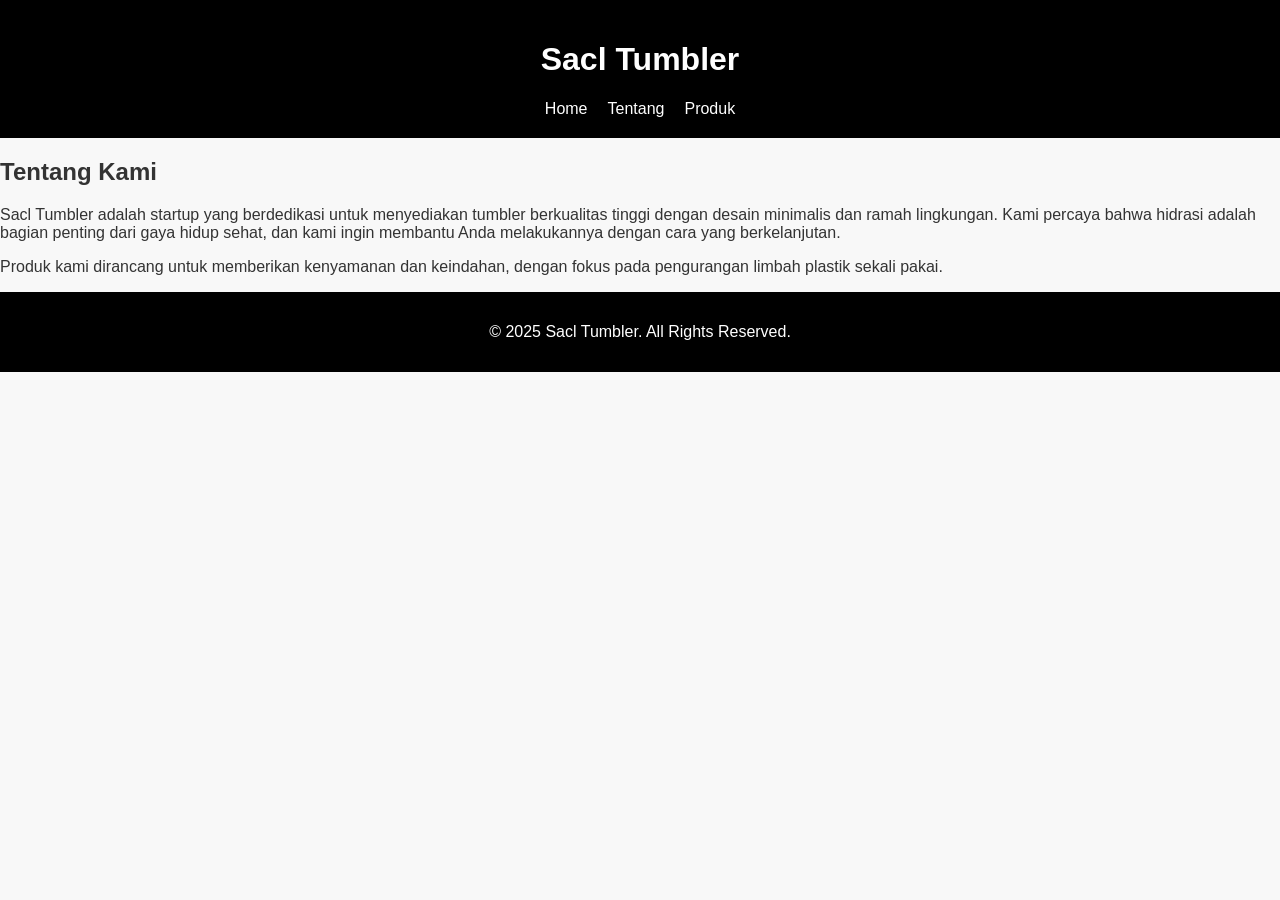
<file: about.html>
<!DOCTYPE html>
<html lang="id">
<head>
    <meta charset="UTF-8">
    <meta name="viewport" content="width=device-width, initial-scale=1.0">
    <title>Tentang Sacl Tumbler</title>
    <link rel="stylesheet" href="style.css">
</head>
<body>
    <header class="header">
        <div class="container">
            <h1>Sacl Tumbler</h1>
            <nav>
                <ul>
                    <li><a href="index.html">Home</a></li>
                    <li><a href="about.html">Tentang</a></li>
                    <li><a href="products.html">Produk</a></li>
                </ul>
            </nav>
        </div>
    </header>

    <section class="about-section">
        <h2>Tentang Kami</h2>
        <p>Sacl Tumbler adalah startup yang berdedikasi untuk menyediakan tumbler berkualitas tinggi dengan desain minimalis dan ramah lingkungan. Kami percaya bahwa hidrasi adalah bagian penting dari gaya hidup sehat, dan kami ingin membantu Anda melakukannya dengan cara yang berkelanjutan.</p>
        <p>Produk kami dirancang untuk memberikan kenyamanan dan keindahan, dengan fokus pada pengurangan limbah plastik sekali pakai.</p>
    </section>

    <footer>
        <p>&copy; 2025 Sacl Tumbler. All Rights Reserved.</p>
    </footer>
</body>
</html>
</file>
<file: style.css>
/* Gaya Umum */
body {
    font-family: Arial, sans-serif;
    margin: 0;
    padding: 0;
    background-color: #f8f8f8;
    color: #333;
}

.header {
    background-color: #000;
    color: #fff;
    padding: 20px;
    text-align: center;
}

.header nav ul {
    list-style: none;
    padding: 0;
    margin: 0;
    display: flex;
    justify-content: center;
    gap: 20px;
}

.header nav ul li {
    display: inline;
}

.header nav ul li a {
    color: #fff;
    text-decoration: none;
}

.hero {
    text-align: center;
    padding: 50px 20px;
    background-color: #333;
    color: #fff;
}

.product-section {
    padding: 30px;
    text-align: center;
}

.product-grid {
    display: grid;
    grid-template-columns: repeat(auto-fit, minmax(250px, 1fr));
    gap: 20px;
}

.product-card {
    background-color: #fff;
    padding: 15px;
    border: 1px solid #ddd;
    border-radius: 5px;
    text-align: center;
}

.product-card img {
    width: 100%;
    height: auto;
    border-radius: 5px;
}

.product-card .btn {
    display: inline-block;
    margin-top: 10px;
    padding: 8px 15px;
    background-color: #000;
    color: #fff;
    text-decoration: none;
    border-radius: 5px;
    transition: 0.3s;
}

.product-card .btn:hover {
    background-color: #333;
}

.contact-section {
    padding: 20px;
    text-align: center;
    background-color: #f0f0f0;
    color: #333;
}

footer {
    text-align: center;
    padding: 15px;
    background-color: #000;
    color: #fff;
}
</file>
